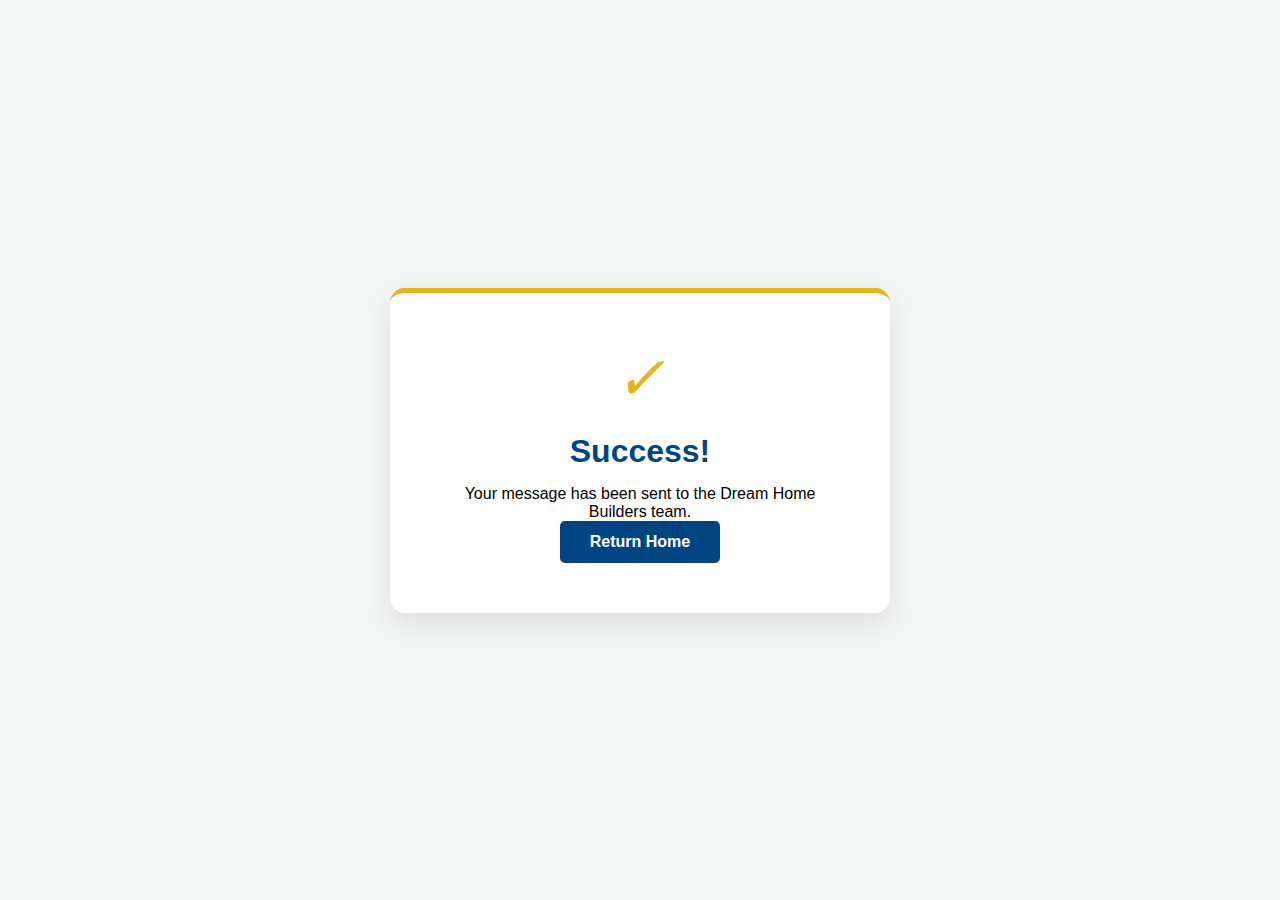
<file: success.html>
<!DOCTYPE html>
<html lang="en">
<head>
  <meta charset="UTF-8">
  <meta name="viewport" content="width=device-width, initial-scale=1.0">
  <title>Message Sent | Dream Home Builders</title>
  <link rel="stylesheet" href="css/layout.css">
</head>
<body class="success-page-body"> <div class="success-container">
  <i>✓</i>
  <h1>Success!</h1>
  <p>Your message has been sent to the Dream Home Builders team.</p>
  <a href="index.html" class="btn-home">Return Home</a>
</div>
</body>
</html>
</file>
<file: css/layout.css>
:root {
    /* Main Brand Colors */
    --brand-navy: #004581;
    --brand-gold: #E7B517;
    --brand-blue-light: #0066B2;
    --text-dark: #3C3C3B;

    /* Functional assignments */
    --primary: var(--brand-navy);
    --accent: var(--brand-gold);
}

.container {
    max-width: 1100px; /* Or 1200px, whichever you prefer site-wide */
    margin: 0 auto;
    padding: 0 20px;
}
/* Example of applying the colors to your star ratings */
.stars {
    color: var(--brand-gold); /* Matches the DHB Gold */
    font-size: 1.4rem;
}

/* Example of applying to buttons */
.btn-quote, .btn-submit {
    background-color: white;
    color: #ffffff;
    transition: background 0.3s;
}

.btn-quote:hover {
    background-color: var(--brand-blue-light);
}

/* --- Quote Form Polish --- */

/* Fix the cramping between the last input and the button */
.quote-form .form-group:last-of-type {
    margin-bottom: 30px;
}

/* Make the button clearly visible and distinct */
.btn-quote-submit {
    display: block;
    width: 100%; /* Full width on mobile is easier to tap */
    padding: 18px;
    background-color: var(--brand-navy) !important; /* Force the visibility */
    color: #ffffff !important;
    font-size: 1.1rem;
    font-weight: 700;
    text-transform: uppercase;
    letter-spacing: 1px;
    border: none;
    border-radius: 5px;
    cursor: pointer;
    transition: all 0.3s ease;
    box-shadow: 0 4px 6px rgba(0,0,0,0.1);
}

.btn-quote-submit:hover {
    background-color: var(--brand-gold) !important;
    transform: translateY(-2px);
    box-shadow: 0 6px 12px rgba(0,0,0,0.15);
}

* { margin: 0; padding: 0; box-sizing: border-box; }
body { font-family: 'Arial', sans-serif; background: #fafafa; color: var(--dark); }

/* --- DESKTOP (No Changes) --- */
.menu-toggle { display: none; } /* Hidden on desktop */



/* --- Optimized Header Stack --- */

header {
    padding: 5px 0 3px 0; /* Balanced padding */
    background: #fff;
    border-bottom: 1px solid #f0f0f0;
    position: sticky;
    top: 0;
    z-index: 1000;
}

.header-centered-stack {
    display: flex;
    align-items: center;
    gap: 30px; /* Space between brand and nav */
}

.brand-identity {
    display: flex;
    flex-direction: column;
    align-items: center;
    gap: 10px;
}

.main-logo {
    height: 100px; /* Keep your logo nice and large */
    width: auto;
    align-items: flex-start;
}

.header-content-stack {
    display: flex;
    flex-direction: column;
    align-items: center; /* Aligns both rows to the right */
    gap: 5px; /* Tiny gap between name and links */
}

.brand-name h1 {
    font-family: 'Montserrat', sans-serif;
    font-size: 1.5rem; /* Slightly reduced for a sleek look */
    color: var(--brand-navy);
    margin: 0;
    text-transform: uppercase;
    letter-spacing: 1px;
}

.nav-links {
    display: flex;
    list-style: none;
    gap: 35px;
    margin: 0;
    padding-top: 10px;
    border-top: 1px solid #eee; /* Subtle line to separate brand from nav */
}

.nav-links a {
    text-decoration: none;
    color: #444;
    font-weight: 400;
    font-size: 0.9rem; /* Slightly smaller to fit the stack look */
    transition: color 0.3s;
}

.nav-links a:hover {
    color: var(--brand-navy);
}

/* Optional: Make the CTA stand out in the stack */
.nav-cta {
    color: var(--brand-gold) !important;
    font-weight: 700 !important;
}

.dream-home-script {
    font-family: "Great Vibes", cursive;
    font-size: 2.5rem;          /* adjust as needed */
    font-weight: 400;
    letter-spacing: 0.05em;
    color: #2c2c2c;           /* elegant charcoal */
    line-height: 1.1;
    align-content: center;
}

.map-container {
    margin-top: 50px;
    border-radius: 15px;
    overflow: hidden; /* Rounds the corners of the map */
    border: 3px solid var(--brand-navy); /* Using your logo's Navy color */
    box-shadow: 0 10px 30px rgba(0, 0, 0, 0.1);
}

.map-container iframe {
    display: block; /* Removes any tiny white space at the bottom */
}

/* --- Updated Page Switching Logic --- */

/* All sections are now visible and stacked */
section.page, section.hero-slider {
    display: block !important;
    min-height: 100vh; /* Ensures each section fills the screen */
    width: 100%;
    padding-top: 80px;      /* Gap at the top of the section */
    padding-bottom: 20px;   /* Gap at the bottom of the section */
    border-bottom: 1px solid #eeeeee; /* Optional: adds a very light divider line */
}

/* Ensure the Home/Hero section doesn't have a massive gap at the very top */
#home {
    padding-top: 0 !important;
}

/* Remove the border from the very last section (usually Contact) */
section:last-of-type {
    border-bottom: none;
}


html {
    scroll-behavior: smooth; /* This makes the "jump" look like a scroll */
}

/* Only show the section with the .active class */
#home.active {
    display: block !important;
    animation: fade 0.6s ease-in-out;
}

/* --- Footer Styling --- */
.main-footer {
    background-color: var(--brand-navy);
    color: white;
    padding: 60px 0 20px;
    margin-top: 0; /* Fits perfectly under the last section */
}

.footer-content {
    display: grid;
    grid-template-columns: repeat(auto-fit, minmax(200px, 1fr));
    gap: 40px;
    margin-bottom: 40px;
}

.footer-logo h3 span {
    color: var(--brand-gold);
}

.footer-links ul {
    list-style: none;
    padding: 0;
}

.footer-links a {
    color: #ccc;
    text-decoration: none;
    line-height: 2;
    transition: 0.3s;
}

.footer-links a:hover {
    color: var(--brand-gold);
}

.footer-bottom {
    border-top: 1px solid rgba(255,255,255,0.1);
    padding-top: 20px;
    text-align: center;
    font-size: 0.9rem;
    color: #888;
}

/* --- Back to Top Button --- */
#backToTop {
    display: none; /* Controlled by JS */
    position: fixed;
    bottom: 30px;
    right: 30px;
    z-index: 1001; /* Above the header */
    background-color: var(--brand-gold);
    color: var(--brand-navy);
    border: none;
    width: 50px;
    height: 50px;
    border-radius: 50%;
    cursor: pointer;
    font-size: 20px;
    font-weight: bold;
    box-shadow: 0 4px 15px rgba(0,0,0,0.3);
    transition: 0.3s;
}

#backToTop:hover {
    transform: translateY(-5px);
    background-color: white;
}

/* --- Request Quote Section --- */
.quote-form {
    background: #f9f9f9;
    padding: 40px;
    border-radius: 8px;
    border-top: 5px solid var(--brand-gold);
    max-width: 800px;
    margin: 0 auto;
}

.form-grid {
    display: grid;
    grid-template-columns: 1fr 1fr; /* Two columns on desktop */
    gap: 20px;
}

.quote-form label {
    font-weight: 600;
    margin-bottom: 8px;
    display: block;
    color: var(--brand-navy);
}

.quote-form select,
.quote-form input,
.quote-form textarea {
    width: 100%;
    padding: 12px;
    border: 1px solid #ddd;
    border-radius: 4px;
    font-size: 1rem;
}

.quote-header {
    text-align: center;
    margin-bottom: 30px;
}

.category-grid {
    display: grid;
    grid-template-columns: repeat(auto-fit, minmax(140px, 1fr));
    gap: 15px;
    margin-bottom: 25px;
}

.category-card {
    cursor: pointer;
}

.category-card input {
    display: none; /* Hide the actual radio circle */
}

.card-content {
    background: white;
    border: 2px solid #eee;
    padding: 20px;
    border-radius: 8px;
    text-align: center;
    transition: all 0.3s ease;
}

.card-content i {
    display: block;
    font-size: 24px;
    margin-bottom: 10px;
    color: var(--brand-navy);
}

.card-content span {
    font-size: 0.9rem;
    font-weight: 600;
}

/* Hover state */
.category-card:hover .card-content {
    border-color: var(--brand-gold);
    transform: translateY(-3px);
}

/* Selected state - when the radio is checked */
.category-card input:checked + .card-content {
    border-color: var(--brand-gold);
    background-color: #fff9eb; /* Light gold tint */
}

.category-card input:checked + .card-content i {
    color: var(--brand-gold);
}

.custom-select-wrapper {
    position: relative;
    user-select: none;
    width: 100%;
}

.custom-select-trigger {
    display: flex;
    align-items: center;
    justify-content: space-between;
    padding: 12px;
    background: #fff;
    border: 1px solid #ddd; /* Matches your other form fields */
    border-radius: 5px;
    cursor: pointer;
    transition: border-color 0.3s;
}

/* Highlight the box when the dropdown is open */
.custom-select-wrapper.open .custom-select-trigger {
    border-color: var(--brand-gold);
    border-bottom-left-radius: 0;
    border-bottom-right-radius: 0;
}

.custom-options {
    position: absolute;
    display: none;
    top: 100%;
    left: 0;
    right: 0;
    border: 1px solid var(--brand-gold);
    border-top: none;
    background: #fff;
    z-index: 100;
    border-radius: 0 0 5px 5px;
    box-shadow: 0 5px 15px rgba(0,0,0,0.05);
}

.custom-option {
    padding: 12px;
    display: flex;
    align-items: center;
    gap: 12px;
    color: var(--brand-navy);
}

.custom-option i {
    width: 20px;
    color: var(--brand-gold);
    text-align: center;
}

.custom-option:hover {
    background-color: #fff9eb; /* Subtle gold highlight on hover */
    cursor: pointer;
}

/* Ensure this is in your layout.css */
.custom-select-wrapper.open .custom-options {
    display: block !important;
}

.arrow {
    border-left: 5px solid transparent;
    border-right: 5px solid transparent;
    border-top: 5px solid #666;
}

.gallery-container {
    display: grid;
    grid-template-columns: repeat(auto-fit, minmax(300px, 1fr));
    gap: 20px;
    margin-top: 30px;
    min-height: 400px; /* Prevents layout jump when switching tabs */
}

.project-card {
    position: relative;
    overflow: hidden;
    border-radius: 8px;
    height: 250px;
}

.project-card img {
    width: 100%;
    height: 100%;
    object-fit: cover; /* Keeps construction photos looking uniform */
    transition: transform 0.5s ease;
}

.project-card:hover img {
    transform: scale(1.1);
}

.fade-in {
    animation: fadeIn 0.5s ease-in;
}

@keyframes fadeIn {
    from { opacity: 0; transform: translateY(10px); }
    to { opacity: 1; transform: translateY(0); }
}

/* --- Lightbox Styles --- */
.lightbox {
    display: none; /* Keep hidden by default */
    position: fixed;
    z-index: 9999; /* Higher than your header/nav! */
    left: 0;
    top: 0;
    width: 100%;
    height: 100%;
    background-color: rgba(0, 33, 71, 0.9); /* Brand Navy */
    justify-content: center;
    align-items: center;
    flex-direction: column;
}

/* Add this to make sure the image is actually visible */
.lightbox-content {
    display: block;
    max-width: 90%;
    max-height: 80%;
    margin: auto;
}

.close-lightbox {
    position: absolute;
    top: 30px;
    right: 50px;
    color: white;
    font-size: 50px;
    font-weight: bold;
    cursor: pointer;
}

#lightbox-caption {
    color: var(--brand-gold);
    margin-top: 15px;
    font-size: 1.2rem;
    text-transform: capitalize;
}

/* --- Success Page Styles --- */
.success-page-body {
    display: flex;
    justify-content: center;
    align-items: center;
    height: 100vh;
    background-color: #f4f7f6;
    margin: 0;
}

.success-container {
    background: white;
    padding: 50px;
    border-radius: 15px;
    box-shadow: 0 10px 30px rgba(0,0,0,0.1);
    text-align: center;
    border-top: 5px solid var(--brand-gold);
    max-width: 500px;
    width: 90%;
}

.success-container i {
    font-size: 60px;
    color: var(--brand-gold);
    display: block;
    margin-bottom: 20px;
}

.success-container h1 {
    color: var(--brand-navy);
    margin-bottom: 15px;
}

.btn-home {
    display: inline-block;
    padding: 12px 30px;
    background-color: var(--brand-navy);
    color: white;
    text-decoration: none;
    border-radius: 5px;
    font-weight: bold;
    transition: background 0.3s ease;
}

/* --- Lightbox Navigation Buttons --- */
.lightbox-prev, .lightbox-next {
    position: absolute;
    top: 50%;
    transform: translateY(-50%);
    background: rgba(0, 0, 0, 0.5);
    color: white;
    border: none;
    padding: 20px 15px;
    font-size: 2rem;
    cursor: pointer;
    z-index: 1010;
    transition: background 0.3s;
    border-radius: 5px;
}

.lightbox-prev:hover, .lightbox-next:hover {
    background: var(--brand-gold);
}

.lightbox-prev { left: 20px; }
.lightbox-next { right: 20px; }

/* --- Consistent Lightbox Frame --- */

.lightbox-content {
    width: 80vw;
    height: 80vh;
    max-width: 1000px;
    display: flex;
    flex-direction: column;
    justify-content: center;
    align-items: center;
    position: relative;
    background: #0b0b0b; /* A slightly softer 'charcoal' black */

    /* THE FIX: Thin, elegant border */
    border: 1px solid rgba(231, 181, 23, 0.3); /* Subtle 30% brand-gold */
    border-radius: 4px; /* Sharper corners look more architectural */

    box-shadow: 0 0 50px rgba(0, 0, 0, 0.8); /* Deep shadow to make it 'pop' from background */
    overflow: hidden;
}

#lightbox-img {
    width: 100%;
    height: 100%;
    object-fit: contain;
    display: block;
    transition: opacity 0.3s ease-in-out; /* For that smooth JS fade we added */
}

#lightbox-caption {
    position: absolute;
    bottom: 0;
    width: 100%;
    background: rgba(0, 0, 0, 0.7);
    color: #fff;
    padding: 15px;
    text-align: center;
    font-family: 'Montserrat', sans-serif;
    text-transform: capitalize;
}

@keyframes zoomIn {
    from { transform: scale(0.8); opacity: 0; }
    to { transform: scale(1); opacity: 1; }
}

@keyframes fade {
    from { opacity: 0; transform: translateY(10px); }
    to { opacity: 1; transform: translateY(0); }
}

@media (max-width: 768px) {
    /* 1. Header: Force it to stay on top */
    /* Animate Bars into X */
    #mobile-menu.active .bar:nth-child(1) {
        transform: translateY(8px) rotate(45deg);
    }
    #mobile-menu.active .bar:nth-child(2) {
        opacity: 0;
    }
    #mobile-menu.active .bar:nth-child(3) {
        transform: translateY(-8px) rotate(-45deg);
    }
    header {
        position: relative;
        z-index: 99999 !important;
        background: #ffffff;
        min-height: 80px;
        display: flex;
        align-items: center;
    }

    /* 2. Alignment Trio: Keep them in one row */
    .header-centered-stack {
        display: flex !important;
        flex-direction: row !important;
        align-items: center !important;
        justify-content: center !important;
        width: 100% !important;
    }

    #mobile-menu.menu-toggle {
        display: flex !important;
        position: absolute !important;
        left: 20px;
        z-index: 100001 !important;
        flex-direction: column;
        justify-content: space-between;
        width: 30px;
        height: 22px;
        cursor: pointer;
    }

    .bar {
        width: 100%;
        height: 3px;
        background-color: #004581;
        display: block;
    }

    /* 3. THE FIX: The Dropdown Links */
    .nav-links {
        display: none !important; /* Hidden until toggled */

        /* THE MAGIC PILL: 'fixed' breaks the menu out of the slider's cage */
        position: fixed !important;
        top: 80px !important; /* Exactly the height of your header */
        left: 0 !important;
        width: 40vw !important; /* Full width of the viewport */
        height: auto !important;
        max-height: 85vh !important;
        overflow-y: auto !important;
        padding-bottom: 5px !important;
        align-items: center !important;
        background-color: #ffffff !important;
        z-index: 100000 !important; /* Higher than ANY other element on the page */
        gap: 1px !important;
        flex-direction: column !important;
        box-shadow: 0 15px 30px rgba(0,0,0,0.4) !important;
        list-style: none !important;
        border-bottom: 4px solid #004581;
    }

    /* Activated by your JS */
    .nav-links.active {
        display: flex !important;
    }

    .nav-links li {
        width: 100%;
        text-align: center;
        padding: 5px 0;
    }

    .nav-links a {
        color: #004581 !important;
        font-weight: bold;
        text-decoration: none;
        font-size: 0.5rem !important;
        display: block;
    }

    /* Shrink the text slightly so it's less likely to overflow */
    .nav-links li a {
        font-size: 1.2rem !important;
        padding: 12px 0 !important;
    }

    /* Logo and Title side-by-side */
    .main-logo, .header-content-stack {
        display: flex !important;
        flex-direction: row !important;
        align-items: center !important;
        margin: 0 !important;
    }

    img.main-logo { height: 45px !important; width: auto !important; margin-right: 10px !important; }
    .dream-home-script { font-size: 1.5rem !important; white-space: nowrap; margin: 0 !important; font-weight: bold;}
}
</file>
